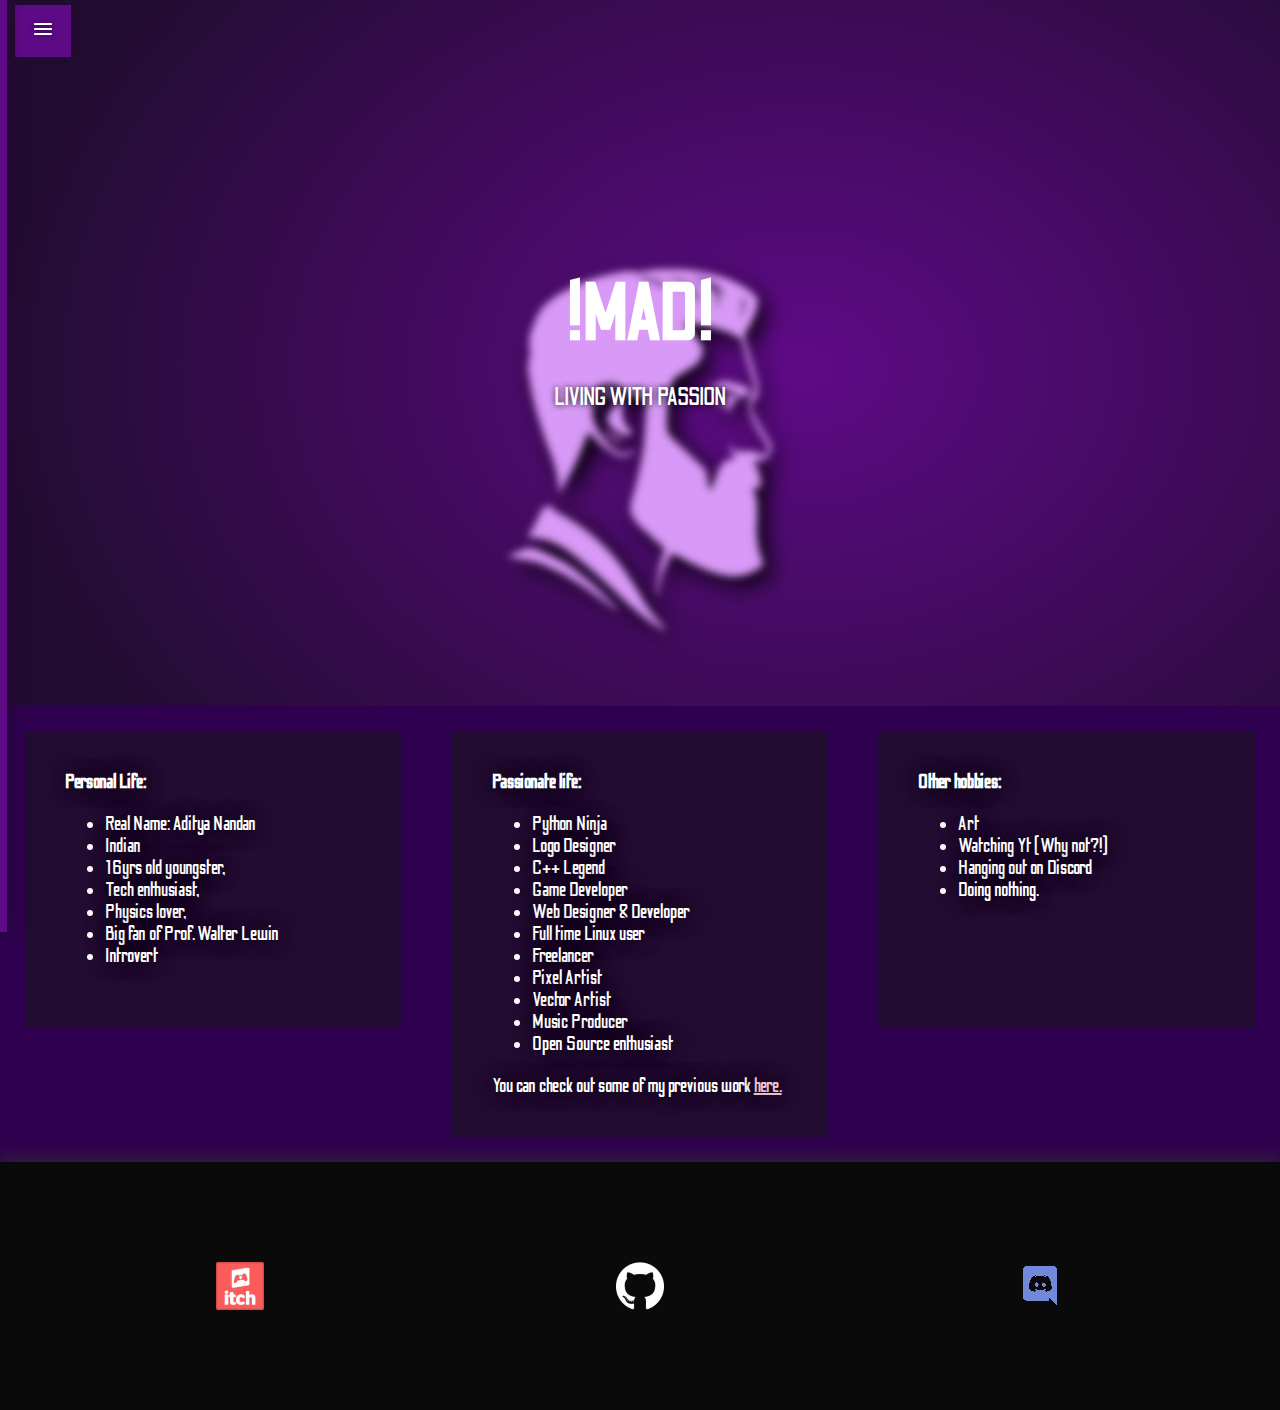
<file: index.html>
<!DOCTYPE html>
<html lang="en">
<head>
    <meta charset="UTF-8">
    <meta http-equiv="X-UA-Compatible" content="IE=edge">
    <meta name="viewport" content="width=device-width, initial-scale=1.0">
    
    <meta content="!MAD!" property="og:title">
    <meta content="Living With Passion" property="og:description">
    <meta content="https://imadi-arch.github.io/" property="og:url">
    <meta content="https://github.com/iMADi-ARCH/iMADi-ARCH.github.io/blob/master/images/banner.png?raw=true" property="og:image">
    <meta content="#5F0A87" data-react-helmet="true" name="theme-color">
    
    <link rel="shortcut icon" href="images/icon.png" type="image/x-icon">
    <link href="https://fonts.googleapis.com/icon?family=Material+Icons+Round" rel="stylesheet">
    <link rel="stylesheet" href="styles/style.css">
    <title>!MAD!</title>
</head> 
<body>

    <div class="heading" id="main-heading">
        !MAD!
        <div class="heading2">
            LIVING WITH PASSION
        </div>
    </div>
    
    <div class="nav-button">
        <span class="material-icons-round">
            menu
        </span>
    </div>
    <nav>
        <a href="index.html" class="nav-item"> Home </a> <br>
        <a href="works.html" class="nav-item"> Previous Works </a> <br>
        <a href="contact.html" class="nav-item"> Contact me! </a> <br>
    </nav>

    <div class="grid-container">
        <div class="content">
            <strong>Personal Life:</strong>
            <ul>
                <li>Real Name: Aditya Nandan</li>
                <li>Indian</li>
                <li>16yrs old youngster,</li>
                <li>Tech enthusiast, </li>
                <li>Physics lover, </li>
                <li>Big fan of Prof. Walter Lewin</li>
                <li>Introvert</li>
            </ul>
        </div>
        <div class="content" style="grid-column-start: 2; grid-row-start: 1; grid-row-end: 3;">
            <strong>Passionate life:</strong>
            <ul>
                <li>Python Ninja</li>
                <li>Logo Designer</li>
                <li>C++ Legend</li>
                <li>Game Developer</li>
                <li>Web Designer & Developer</li>
                <li>Full time Linux user</li>
                <li>Freelancer</li>
                <li>Pixel Artist</li>
                <li>Vector Artist</li>
                <li>Music Producer</li>
                <li>Open Source enthusiast</li>
            </ul>
            You can check out some of my previous work <a style="color: #EABFCB;" href="works.html">here.</a>
        </div>
        <div class="content">
            <strong>Other hobbies:</strong>
            <ul>
                <li>Art</li>
                <li>Watching Yt (Why not?!)</li>
                <li>Hanging out on Discord</li>
                <li>Doing nothing.</li>
            </ul>
        </div>
    </div>

    <div class="footer">
        <div class="grid-container">
            <a href="https://monzter-games.itch.io/" target="blank_">
                <img src="images/itch.png" alt="itch" class="logo">
            </a>
    
            <a href="https://github.com/iMADi-ARCH" target="blank_">
                <img src="images/github.png" alt="github" class="logo">
            </a>
        
            <a href="https://discord.gg/JWsuCXSwnp" target="blank_">
                <img src="images/discord.png" alt="discord" class="logo">
            </a>
        </div>
    </div>

    <script src="scripts/script.js"></script>
</body>
</html>
</file>
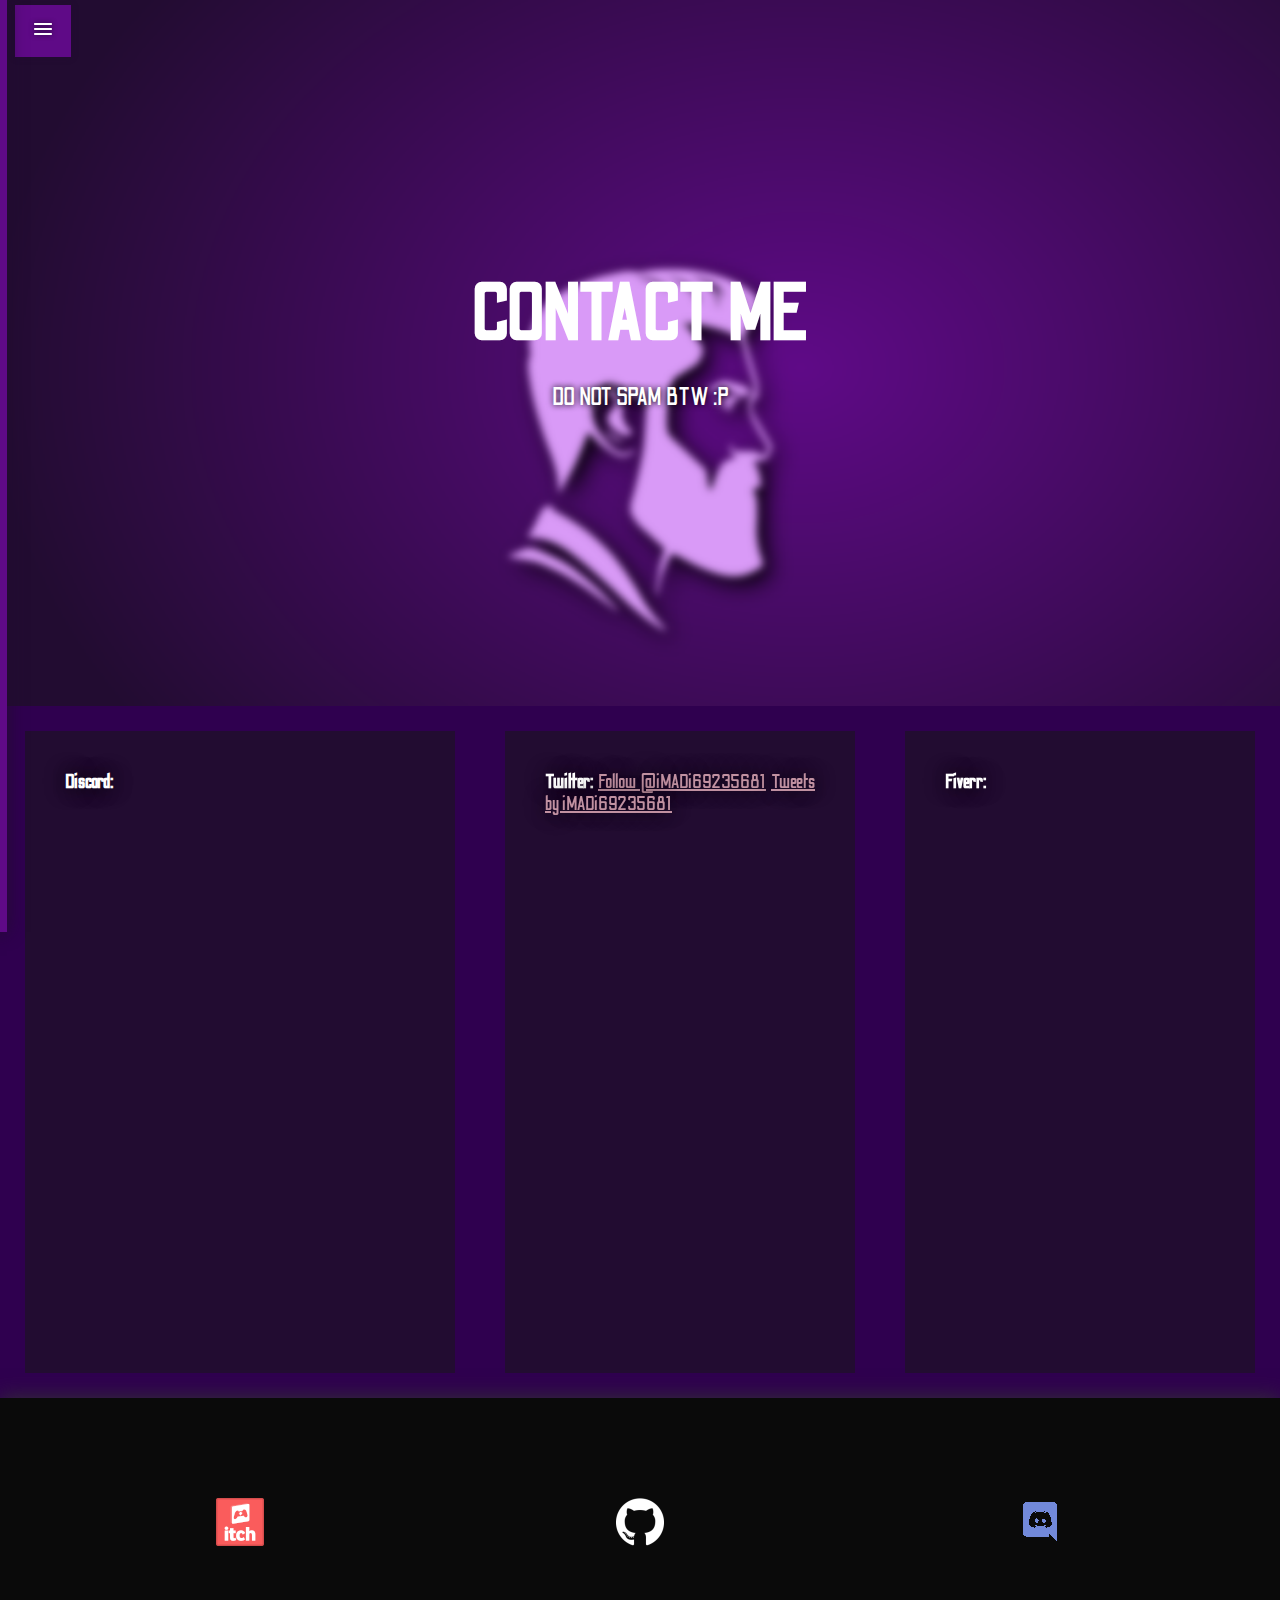
<file: contact.html>
<!DOCTYPE html>
<html lang="en">
<head>
    <meta charset="UTF-8">
    <meta http-equiv="X-UA-Compatible" content="IE=edge">
    <meta name="viewport" content="width=device-width, initial-scale=1.0">
    <link rel="shortcut icon" href="images/icon.png" type="image/x-icon">
    <link href="https://fonts.googleapis.com/icon?family=Material+Icons+Round" rel="stylesheet">
    <link rel="stylesheet" href="styles/style.css">
    <title>!MAD!</title>
</head> 
<body>

    <div class="heading" id="main-heading">
        CONTACT ME
        <div class="heading2">
            DO NOT SPAM BTW :P
        </div>
    </div>
    
    <div class="nav-button">
        <span class="material-icons-round">
            menu
        </span>
    </div>
    <nav>
        <a href="index.html" class="nav-item"> Home </a> <br>
        <a href="works.html" class="nav-item"> Previous Works </a> <br>
        <a href="contact.html" class="nav-item"> Contact me! </a> <br>
    </nav>

    <div class="grid-container">
        <div class="content">
            <strong>Discord:</strong>
            <p>
                <iframe style="display: block; margin: auto;" src="https://discord.com/widget?id=777925134773518366&theme=dark" width="350" height="500" allowtransparency="true" frameborder="0" sandbox="allow-popups allow-popups-to-escape-sandbox allow-same-origin allow-scripts">
                </iframe>
            </p>
        </div>
        
        <div class="content" style="grid-column-start: 2; grid-row-start: 1; grid-row-end: 3;">
            <strong>Twitter:</strong>
            <a href="https://twitter.com/iMADi69235681?ref_src=twsrc%5Etfw" class="twitter-follow-button" data-show-count="false">Follow @iMADi69235681</a><script async src="https://platform.twitter.com/widgets.js" charset="utf-8"></script>
            <a class="twitter-timeline" data-height="700" data-theme="dark" href="https://twitter.com/iMADi69235681?ref_src=twsrc%5Etfw">Tweets by iMADi69235681</a> <script async src="https://platform.twitter.com/widgets.js" charset="utf-8"></script>
        </div>

        <div class="content">
            <strong>Fiverr:</strong>
            <p>
                <!-- Put this code anywhere in the body of your page where you want the badge to show up. -->
                <div itemscope itemtype='http://schema.org/Person' class='fiverr-seller-widget' style='display: block; margin:auto;'>
                    <a itemprop='url' href=https://www.fiverr.com/imadi_thats_it rel="nofollow" target="_blank" style='display: block; margin: auto; background-color: transparent;'>
                        <div class='fiverr-seller-content' id='fiverr-seller-widget-content-d8808cdb-de4f-48d5-a107-4cd05a981512' itemprop='contentURL' style='display: none;'></div>
                        <div id='fiverr-widget-seller-data' style='display: none;'>
                            <div itemprop='name' >imadi_thats_it</div>
                            <div itemscope itemtype='http://schema.org/Organization'><span itemprop='name'>Fiverr</span></div>
                            <div itemprop='jobtitle'>Seller</div>
                            <div itemprop='description'>Hi, My name is Aditya and I am a Graphics Designer, Programmer, and Game Developer. I have intermediate knowledge of Python and a few general programming languages like C++, Java, etc. You can find my projects on my GitHub page.</div>
                        </div>
                    </a>
                </div>

                <script id='fiverr-seller-widget-script-d8808cdb-de4f-48d5-a107-4cd05a981512' src='https://widgets.fiverr.com/api/v1/seller/imadi_thats_it?widget_id=d8808cdb-de4f-48d5-a107-4cd05a981512' data-config='{"category_name":"\n                                    Graphics \u0026 Design\n\n                            "}' async='true' defer='true'></script>
            </p>
        </div>

        <!-- <div class="content">
            <strong>FaceBook:</strong>
            <p>

            </p> -->
        <!-- </div> -->

    </div>

    <div class="footer">
        <div class="grid-container">
            <a href="https://monzter-games.itch.io/" target="blank_">
                <img src="images/itch.png" alt="itch" class="logo">
            </a>
    
            <a href="https://github.com/iMADi-ARCH" target="blank_">
                <img src="images/github.png" alt="github" class="logo">
            </a>
        
            <a href="https://discord.gg/JWsuCXSwnp" target="blank_">
                <img src="images/discord.png" alt="discord" class="logo">
            </a>
        </div>
    </div>

    <script src="scripts/script.js"></script>
</body>
</html>
</file>
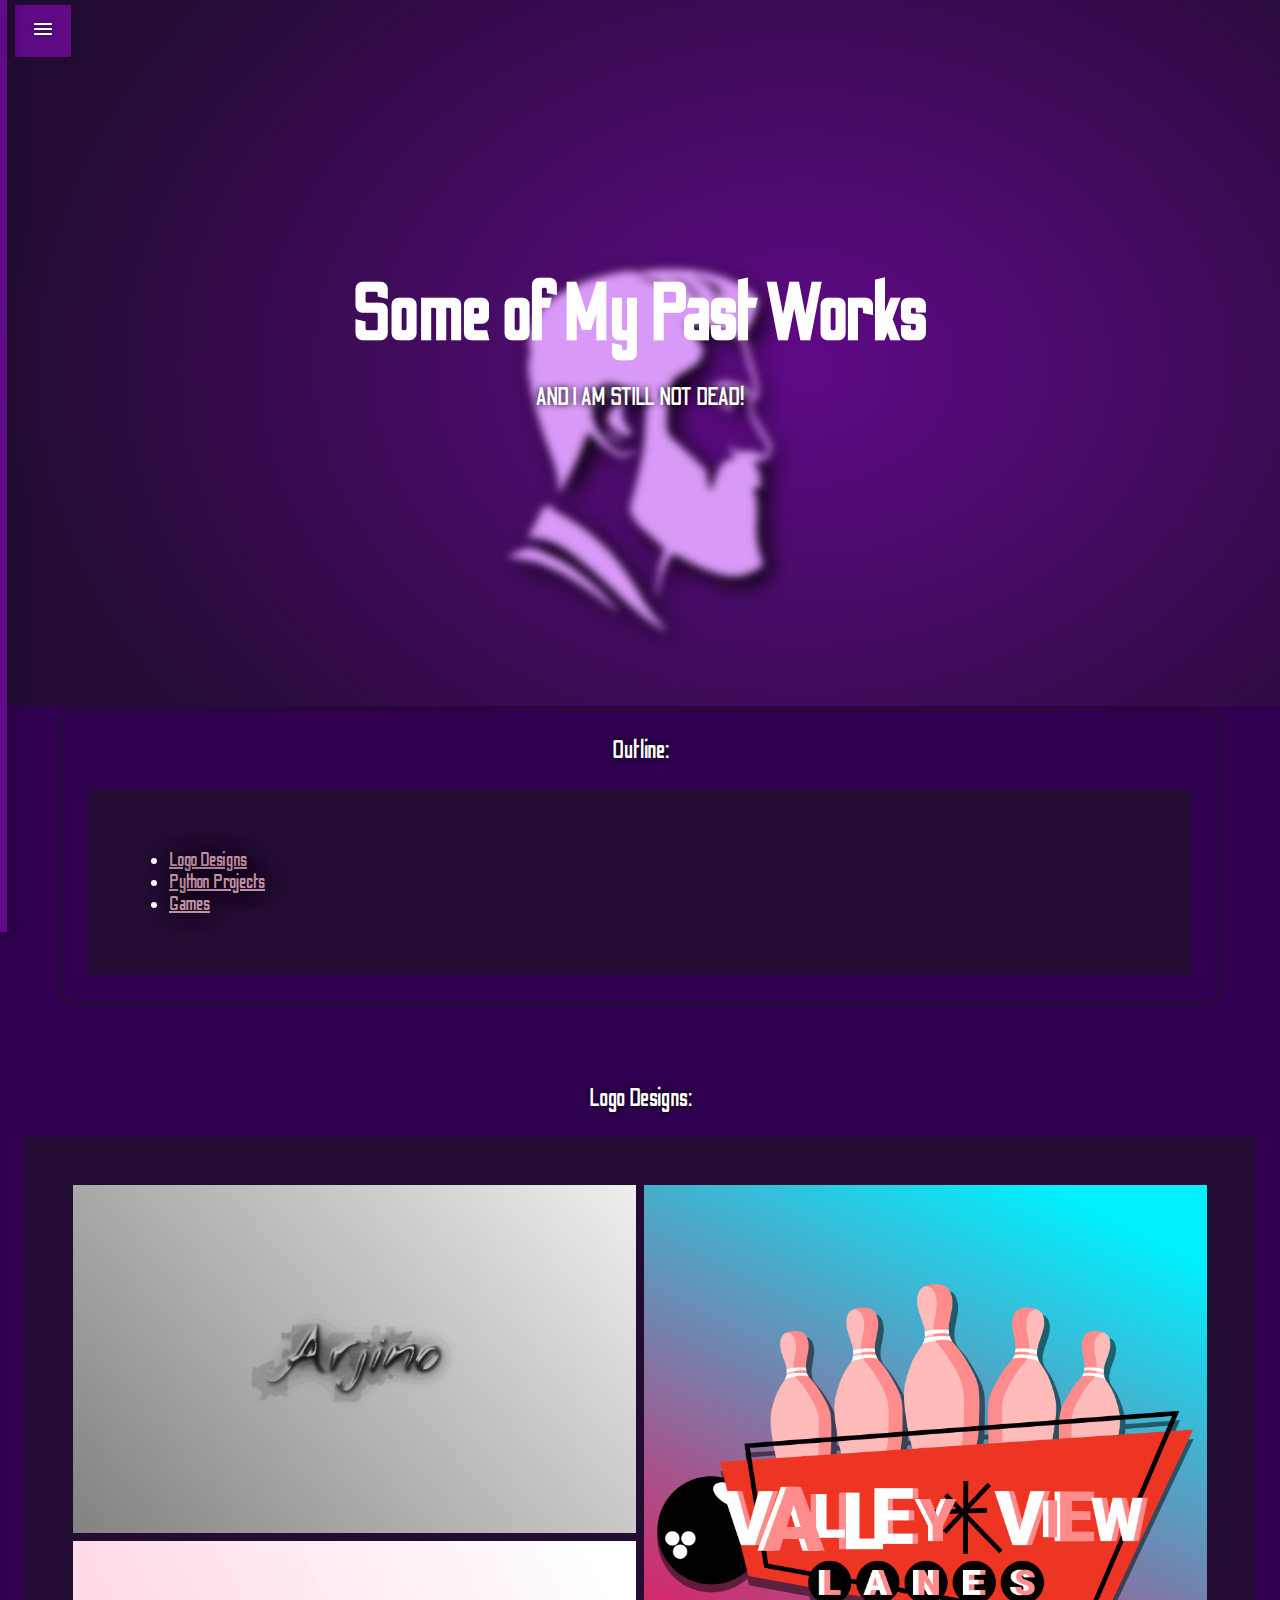
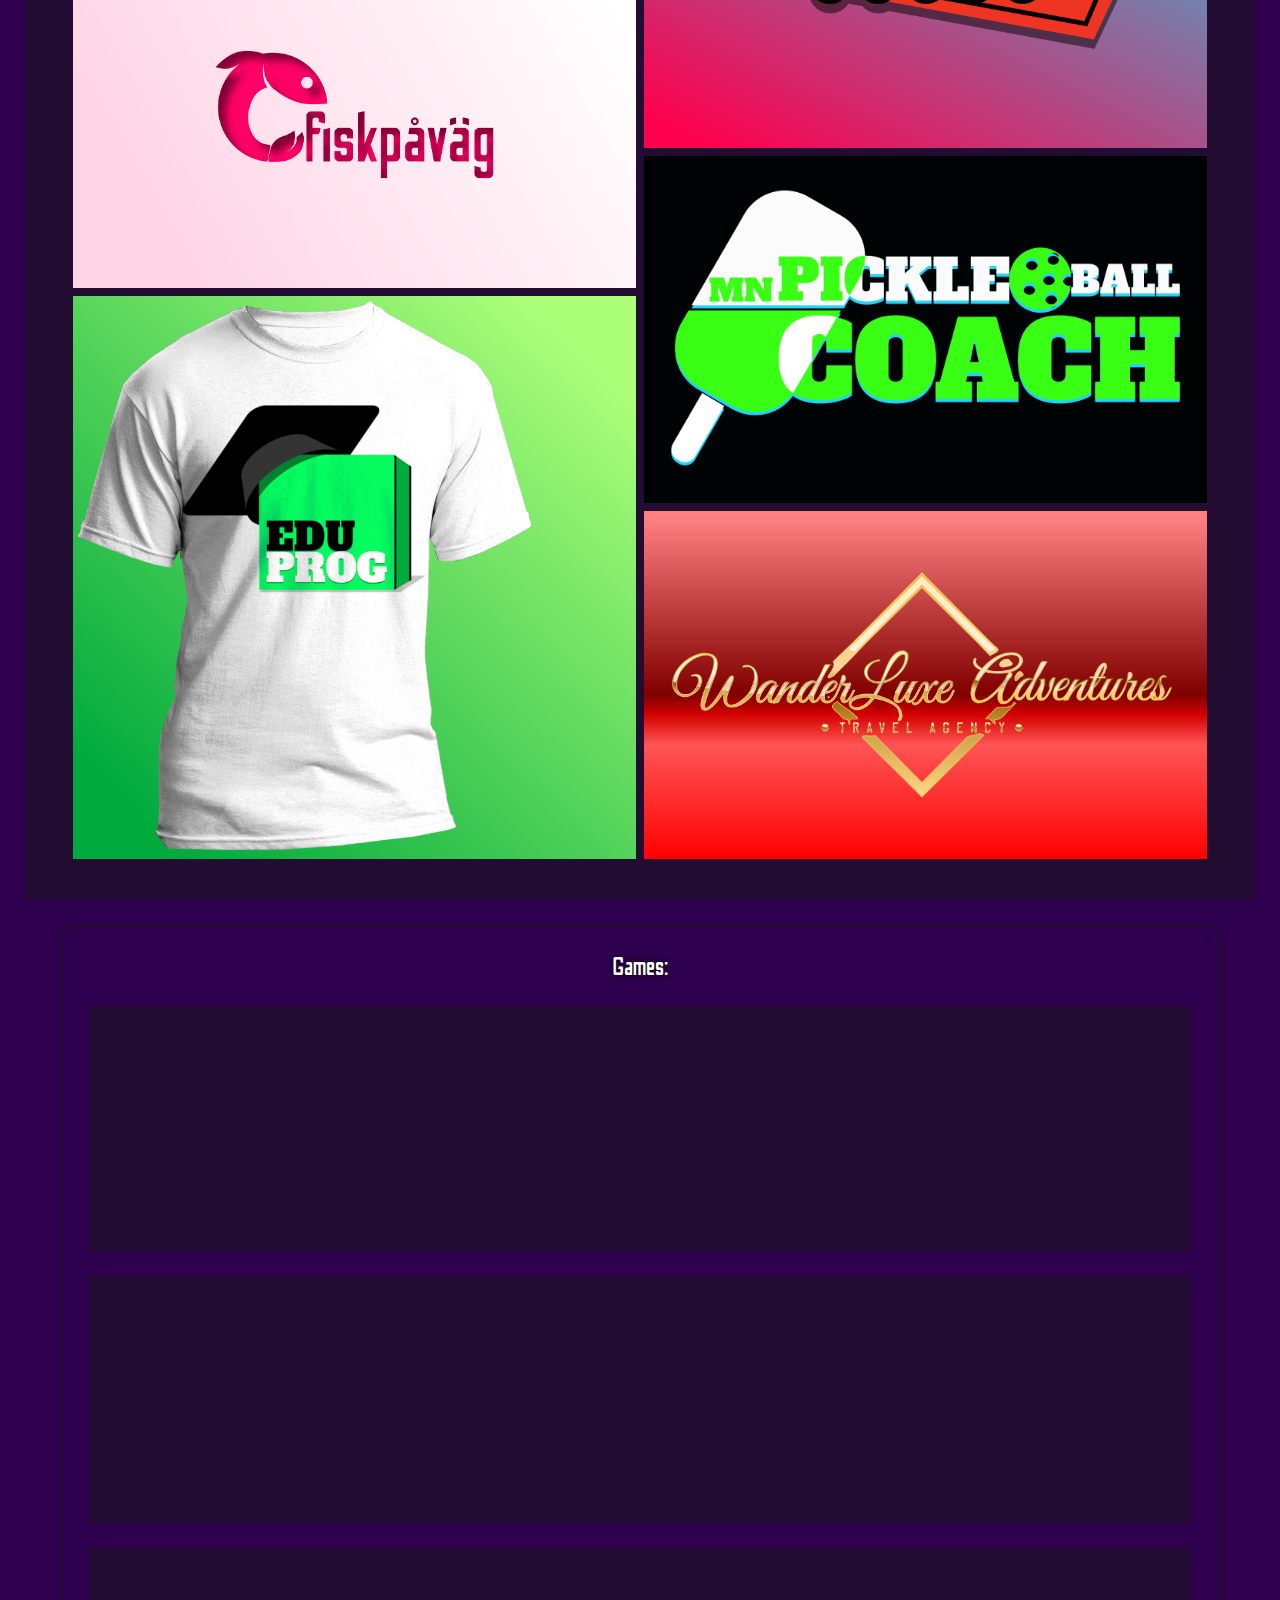
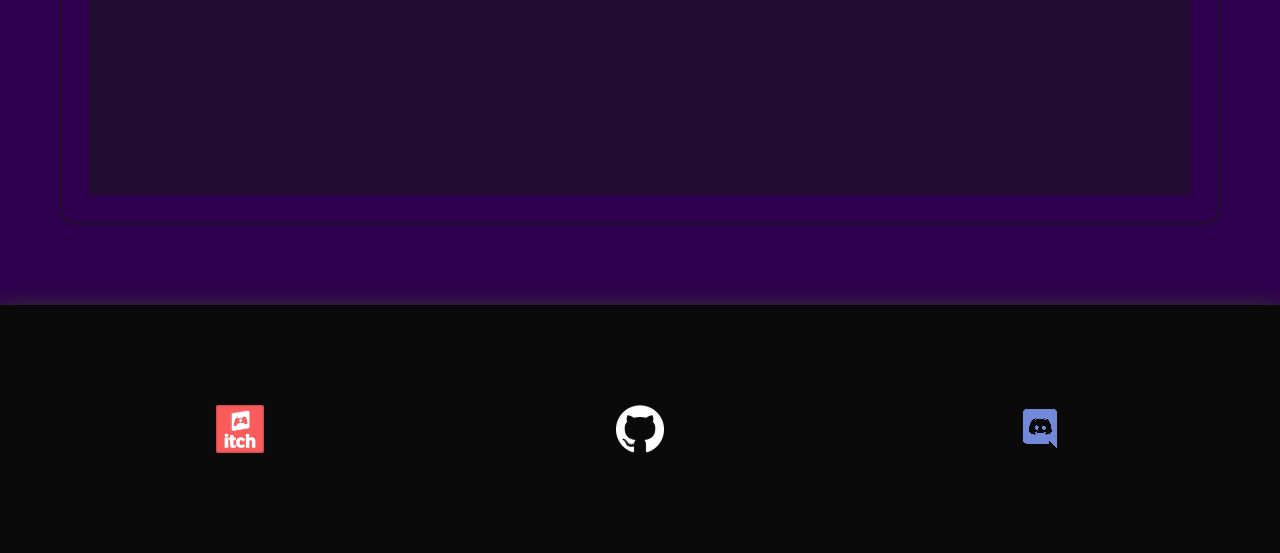
<file: works.html>
<!DOCTYPE html>
<html lang="en">
<head>
    <meta charset="UTF-8">
    <meta http-equiv="X-UA-Compatible" content="IE=edge">
    <meta name="viewport" content="width=device-width, initial-scale=1.0">
    <link rel="shortcut icon" href="images/icon.png" type="image/x-icon">
    <link href="https://fonts.googleapis.com/icon?family=Material+Icons+Round" rel="stylesheet">
    <link rel="stylesheet" href="styles/style.css">
    <title>Past Works</title>
</head> 
<body>

    <div class="heading" id="main-heading">
        Some of My Past Works
        <div class="heading2">
            AND I AM STILL NOT DEAD!
        </div>
    </div>
    
    <div class="nav-button">
        <span class="material-icons-round">
            menu
        </span>
    </div>
    <nav>
        <a href="index.html" class="nav-item"> Home </a> <br>
        <a href="works.html" class="nav-item"> Previous Works </a> <br>
        <a href="contact.html" class="nav-item"> Contact me! </a> <br>
    </nav>

    <div class="work-container">
        <div class="heading2">Outline:</div>
            <div class="content">
                <ul>
                    <li> <a href="works.html#logo">Logo Designs</a> </li>
                    <li> <a href="works.html#python">Python Projects</a> </li>
                    <li> <a href="works.html#games">Games</a> </li>
                </ul>
            </div>
        </div>
    </div>

    <!-- <div class="work-container" id="logo">
        <div class="heading2">Logo Designs:</div>

        <div class="content">
            <img class="work" src="images/works/01.png" alt="01">
        </div>
        <div class="content">
            <img class="work" src="images/works/02.png" alt="02">
        </div>
        <div class="content">
            <img class="work" src="images/works/03.png" alt="03">
        </div>
        <div class="content">
            <img class="work" src="images/works/04.png" alt="04">
        </div>
        <div class="content">
            <img class="work" src="images/works/05.png" alt="05">
        </div>
        <div class="content">
            <img class="work" src="images/works/06.png" alt="06">
        </div>
    </div> -->

    <div class="heading2">Logo Designs:</div>
    <div class="content" id="logo">

        <div class="gallery-row">
            <div class="gallery-col">
                <img class="work" src="images/works/01.png" alt="01">
                <img class="work" src="images/works/02.png" alt="02">
                <img class="work" src="images/works/03.png" alt="03">
            </div>
            <div class="gallery-col">
                <img class="work" src="images/works/04.png" alt="04">
                <img class="work" src="images/works/05.png" alt="05">
                <img class="work" src="images/works/06.png" alt="06">
            </div>
        </div>
    </div>
    
    <div class="work-container" id="games">
        <div class="heading2">Games:</div>

        <div class="content">
            <iframe frameborder="0" src="https://itch.io/embed/1019302?linkback=true&amp;border_width=0&amp;dark=true" width="550" height="165" style="display: block; margin: auto;width: 100%;"><a href="https://monzter-games.itch.io/beat-n-boom">Beat n' Boom by Monzter Games</a></iframe>
        </div>
        <div class="content">
            <iframe frameborder="0" src="https://itch.io/embed/871754?bg_color=222222&amp;fg_color=eeeeee&amp;border_color=363636" width="552" height="167" style="display: block; margin: auto;width: 100%;"><a href="https://monzter-games.itch.io/click-ball">CLiCK BALL by Monzter Games</a></iframe>
        </div>
        <div class="content">
            <iframe frameborder="0" src="https://itch.io/embed/897143?bg_color=222222&amp;fg_color=eeeeee&amp;border_color=363636" width="552" height="167" style="display: block; margin: auto;width: 100%;"><a href="https://monzter-games.itch.io/dodge-the-block">Dodge The Block! by Monzter Games</a></iframe>
        </div>
    </div>


    <div class="footer">
        <div class="grid-container">
            <a href="https://monzter-games.itch.io/" target="blank_">
                <img src="images/itch.png" alt="itch" class="logo">
            </a>
    
            <a href="https://github.com/iMADi-ARCH" target="blank_">
                <img src="images/github.png" alt="github" class="logo">
            </a>
        
            <a href="https://discord.gg/JWsuCXSwnp" target="blank_">
                <img src="images/discord.png" alt="discord" class="logo">
            </a>
        </div>
    </div>

    <script src="scripts/script.js"></script>
</body>
</html>
</file>
<file: styles/style.css>
@import url('https://fonts.googleapis.com/css2?family=Montserrat:wght@200&display=swap');
@import url('https://fonts.googleapis.com/css2?family=Odibee+Sans&display=swap');

html {
  scroll-behavior: smooth;
}

body {
    margin: 0;
    overflow-x: hidden;
    /* height: 100%; */
    /* width: 100%; */
    background-color: #2F004F;
    /* font-family: 'Montserrat', sans-serif; */
    font-family: 'Odibee Sans', cursive;
}

.nav-button {
    color: white;
    display: block;
    position: fixed;
    top: 0;
    padding: 0.75em 1em;
    margin: 5px 15px;
    background-color: #5F0A87;
    box-shadow: 0 0 0.35em #220C31;
    text-shadow: 0 0 0.35em #220C31;
    transition: 1s margin;
    -webkit-user-select: none;  /* Chrome all / Safari all */
    -moz-user-select: none;     /* Firefox all */
    -ms-user-select: none;      /* IE 10+ */
    user-select: none;          /* Likely future */  
    cursor: pointer;
}

nav {
    padding: 1em;
    width: 200px;
    min-width: 200px;
    height: 100%;
    position: fixed;
    top: 0;
    /* text-align: center; */
    background-color: #5F0A87;
    box-shadow: 0 0 0em #220C31;
    transform: translateX(-225px);
    transition: box-shadow 1s, transform 1s;
}

nav:hover {
    box-shadow: 0 0 1em #220C31;
}

.nav-item {
    text-decoration: none;
    padding: 1em;
    line-height: 5em;
    color: #EABFCB;
    text-shadow: 0 0 0.2em #EABFCB;
}

.heading {
    text-align: center;
    margin: 0px;
    padding: 30vh 0em;
    color: #FFFFFF;
    font-weight: bold;
    font-size: 5em;
    background-image: url("../images/banner.png");
    background-attachment: fixed;
    background-repeat: no-repeat;
    background-size: cover;
    background-position: center;
    box-shadow: 0em 0em 0em #5F0A87;
    text-shadow: 0em #EABFCB;
    transition: text-shadow 1s, box-shadow 1s;
}

.heading:hover {
    text-shadow: 0 0 0.25em #d99af7;
}

.heading2 {
    text-align: center;
    margin: 1em;
    padding: 0em;
    color: #FFFFFF;
    font-weight: 300;
    font-size: 25px;
    text-shadow: 0 0 0.25em rgb(0, 0, 0);
    transition: text-shadow 1s;
}

.heading2:hover {
    text-shadow: 0 0 0.25em #d99af7;
}

cut {
    text-decoration: line-through;
}

.content {
    color: rgb(255, 255, 255);
    font-size: 1.25em;
    text-align: justify;
    margin: 25px;
    padding: 2em;
    background-color: #220C31;
    text-shadow: 0 0 1em rgb(10, 10, 10);
    box-shadow: 0 0 0em rgb(10, 10, 10);
    background-repeat: no-repeat;
    background-size: contain;
    transition: 1s box-shadow;
}

.content:hover {
    box-shadow: 0em 0em 2em rgb(10, 10, 10);
}

.footer {
    color: rgb(255, 255, 255);
    font-size: 1.25em;
    text-align: center;
    margin: 0;
    padding: 5em 2em 5em 2em;
    background-color: rgb(10, 10, 10);
    box-shadow: 0 0 1em rgb(50, 50, 50);
    background-repeat: no-repeat;
    background-size: contain;
}

.footer a {
    text-decoration: none;
}

.footer a:link {
    color: #E76F51;
}

.footer a:visited {
    color: #E9C46A;
}

.footer a:hover {
    color: #2A9D8F;
}

a {
    color: #C191A1;
}

a:hover {
    color: #EABFCB;
}

img.logo {
    vertical-align: middle;
    /* width: 2em;
    height: 2em; */
    /* margin: 0.25em 5em;
    display: inline-block; */
}

img.work {
    display: block;
    margin: auto;
    max-width: 100%;
    max-height: 90vh;
    /* border-radius: 1em; */
}

.grid-container {
    display: grid;
    grid-template-columns: 1fr 1fr 1fr;
    /* grid-column-gap: 1em; */
}

.work-container {
    display: block;
    padding: 0.1em;
    width: 90%;
    border-style: solid;
    border-color: #220C31;
    border-radius: 1em;
    margin: 0.1em auto 5em auto;
}

.gallery-row {
    display: flex;
    flex-wrap: wrap;
    padding: 0 4px;
}
.gallery-col {
    flex: 25%;
    /* max-width: 25%; */
    padding: 0 4px;
}
.gallery-col img {
    margin-top: 8px;
    vertical-align: middle;
    /* width: 100%; */
}

/* SCROLLBAR */
/* width */
::-webkit-scrollbar {
    width: 10px;
    background-color: black;
}

/* Track */
::-webkit-scrollbar-track {
    box-shadow: inset 0 0 5px grey;
    border-radius: 10px;
    box-shadow: 0 0 1em rgb(50, 50, 50);
}

/* Handle */
::-webkit-scrollbar-thumb {
    background: #5F0A87;
    box-shadow: 0 0 1em rgb(50, 50, 50);
}

/* android */
@media only screen and (max-width: 600px) {
    .heading{
        font-size: 60px;
    }

    .grid-container {
        display: inline;
    }
}
</file>
